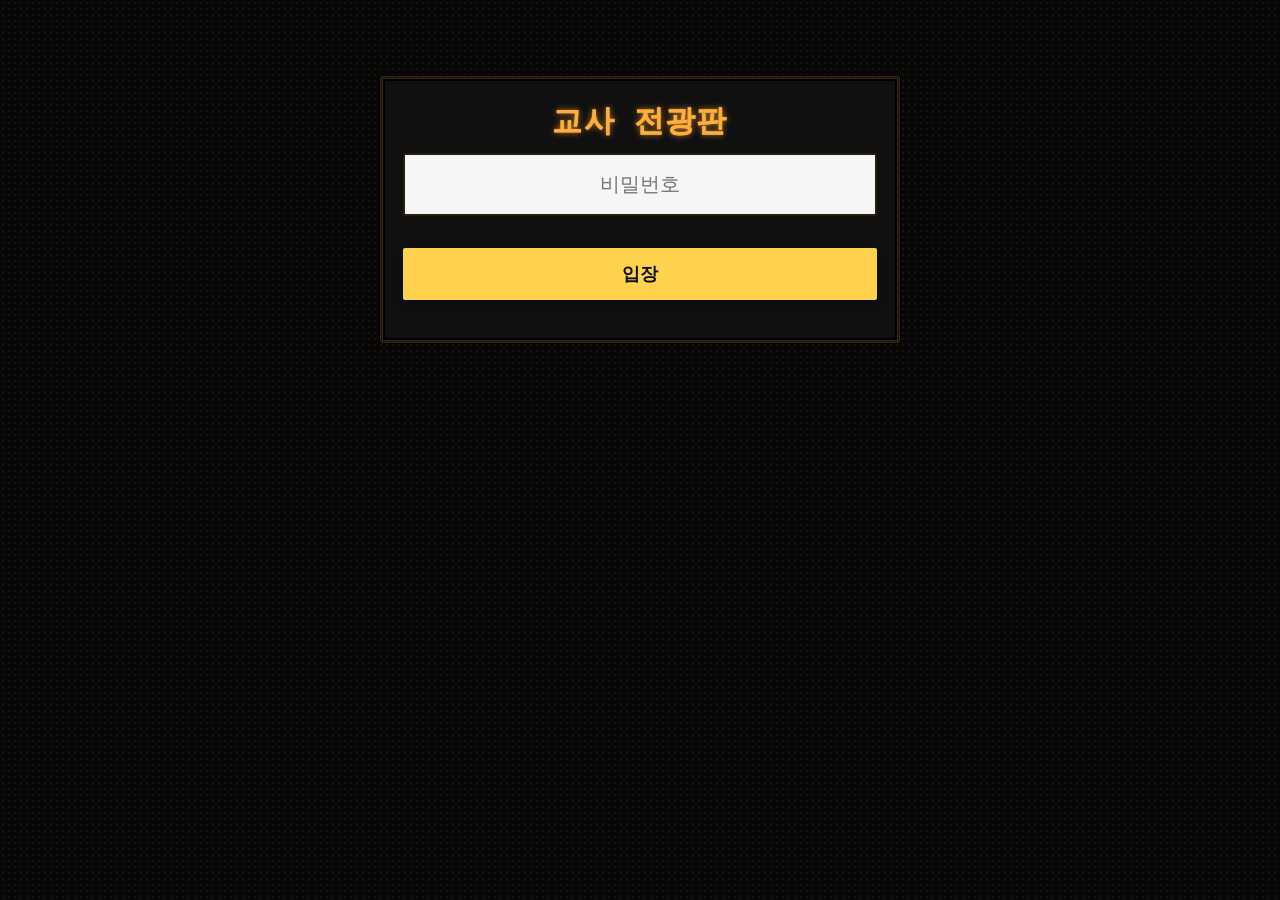
<file: teacher.html>
<!DOCTYPE html>
<html lang="ko">
<head>
<meta charset="utf-8">
<meta name="viewport" content="width=device-width,initial-scale=1">
<title>나의 팀 연대기 · 교사 전광판</title>
<link rel="stylesheet" href="style.css">
<style>
  body{font-size:20px}
  .wrap{max-width:1500px}
  .tabs{display:flex;gap:8px;flex-wrap:wrap;margin:10px 0}
  .tabs button{min-height:52px;padding:8px 18px;border-radius:4px;border:2px solid #ffae3a;background:transparent;color:#ffae3a;font-weight:800;font-family:var(--mono)}
  .tabs button.on{background:#ffae3a;color:#000}
  table{width:100%;border-collapse:collapse;font-size:20px}
  th,td{padding:10px 8px;border-bottom:1px solid #2b1d0b;text-align:left}
  th{color:#a6702a;font-weight:700;font-size:16px}
  td.n{font-family:var(--mono);font-weight:900}
  tr.top1 td{color:#ffd24d}
  .tbar{display:grid;grid-template-columns:180px 1fr 110px;gap:10px;align-items:center;margin:10px 0}
  .tbar .bar{height:34px;background:#1b1208;border-radius:3px;overflow:hidden}
  .tbar .bar i{display:block;height:100%}
  td .bar{display:inline-block;vertical-align:middle;width:120px;height:12px;background:#2a1d0b;border-radius:6px;overflow:hidden}td .bar i{display:block;height:100%;background:#ffae3a}
  .pill{display:inline-block;padding:4px 10px;border-radius:99px;background:#2a1d0b;margin:2px}
  .gallery{display:grid;grid-template-columns:repeat(auto-fill,minmax(330px,1fr));gap:14px}
  .gallery .label-preview{background:#fffdf6;color:#1a1a1a;border:none;border-left:8px solid var(--c);border-radius:6px}
  .gallery a{color:#1a1a1a}
  .hdr{display:flex;align-items:center;gap:16px;flex-wrap:wrap}
  select{width:auto;min-width:160px}
  @media print{body{background:#fff!important;color:#000}.noprint{display:none}}
</style>
</head>
<body class="era-0">
<main class="wrap" id="t"></main>
<script src="config.js"></script>
<script src="data/game-data.js"></script>
<script src="store.js"></script>
<script src="teacher.js"></script>
</body>
</html>
</file>
<file: style.css>
/* 「나의 팀 연대기」 — 시대별 화면: era-0 1980년대 LED 전광판 / era-1 1990~2000년대 TV 중계 / era-2 현대 KBO 중계 */
:root{
  --team:#C30452; --team2:#1a1a1a;
  --bg:#0b0b0b; --panel:#141414; --ink:#ffb347; --muted:#b9853a; --line:#3a2a12;
  --ok:#7CFC7C; --bad:#ff5a4f; --accent:#ffcf5a;
  --radius:4px; --font:"Pretendard Variable",Pretendard,"Apple SD Gothic Neo","Noto Sans KR","Malgun Gothic",system-ui,sans-serif;
  --mono:"D2Coding","Courier New",ui-monospace,monospace;
}
*{box-sizing:border-box}
html,body{margin:0;height:100%}
body{font-family:var(--font);background:var(--bg);color:var(--ink);font-size:18px;line-height:1.55;-webkit-tap-highlight-color:transparent;transition:background .6s,color .6s}
button{font:inherit;cursor:pointer;touch-action:manipulation}
a{color:inherit}
.wrap{max-width:860px;margin:0 auto;padding:16px 16px 96px}
.hidden{display:none!important}

/* ── era-0: 1980년대 주황 LED 전광판 ── */
body.era-0{--bg:#070707;--panel:#101010;--ink:#ffae3a;--muted:#a6702a;--line:#2b1d0b;--accent:#ffd24d;--radius:2px;
  background-image:radial-gradient(#1b1208 1px,transparent 1.2px);background-size:6px 6px}
body.era-0 .panel{border:3px double #3d2a10;box-shadow:inset 0 0 0 2px #000,0 0 0 1px #000}
body.era-0 .led,body.era-0 h1,body.era-0 h2,body.era-0 .score{font-family:var(--mono);text-shadow:0 0 6px rgba(255,160,40,.75),0 0 1px #ffcf8a;letter-spacing:.04em}
body.era-0 .opt{background:#0d0d0d;border:2px solid #3d2a10;color:var(--ink)}
body.era-0 .opt:hover{border-color:var(--ink)}

/* ── era-1: 1990~2000년대 TV 중계 그래픽 ── */
body.era-1{--bg:#0a1a3a;--panel:#10265a;--ink:#ffffff;--muted:#9fb6e6;--line:#28448a;--accent:#ffe14d;--radius:6px;
  background:linear-gradient(180deg,#0a1a3a 0%,#123070 100%) fixed}
body.era-1 .panel{background:linear-gradient(180deg,#183a86,#0f2560);border:2px solid #6f8fd6;box-shadow:0 3px 0 #061233, inset 0 1px 0 rgba(255,255,255,.35)}
body.era-1 h1,body.era-1 h2{font-weight:900;text-shadow:2px 2px 0 #061233;font-style:italic}
body.era-1 .opt{background:linear-gradient(180deg,#f7f7f7,#cfd6e6);color:#0a1a3a;border:2px solid #fff;font-weight:700;box-shadow:0 2px 0 #061233}
body.era-1 .opt:hover{background:linear-gradient(180deg,#fff9c9,#ffe14d)}

/* ── era-2: 현대 KBO 중계 ── */
body.era-2{--bg:#f3f4f7;--panel:#ffffff;--ink:#14161c;--muted:#5d6472;--line:#e3e6ec;--accent:var(--team);--radius:14px}
body.era-2 .panel{border:1px solid var(--line);box-shadow:0 6px 24px rgba(20,22,28,.07)}
body.era-2 .opt{background:#fff;border:1.5px solid var(--line);color:var(--ink)}
body.era-2 .opt:hover{border-color:var(--team)}
body.era-2 .topbar{background:#14161c;color:#fff;border-bottom:4px solid var(--team)}

/* 차분한 화면(5·18 관련 미션) */
body.calm{--bg:#1d1f22!important;--panel:#25282c!important;--ink:#e9e6df!important;--muted:#a5a19a!important;--accent:#e9e6df!important;background-image:none!important;background:#1d1f22!important}
body.calm .led,body.calm h1,body.calm h2{text-shadow:none!important;font-style:normal!important}
body.calm .opt{background:#2d3035!important;color:#e9e6df!important;border:1px solid #4a4e55!important;box-shadow:none!important}

/* 공통 컴포넌트 */
.panel{background:var(--panel);border-radius:var(--radius);padding:20px;margin:14px 0}
h1{font-size:30px;margin:6px 0 10px;line-height:1.25}
h2{font-size:22px;margin:4px 0 10px;line-height:1.3}
.muted{color:var(--muted)}
.small{font-size:14px}
.btn{display:inline-flex;align-items:center;justify-content:center;gap:8px;min-height:52px;padding:10px 22px;border-radius:var(--radius);border:2px solid var(--accent);background:var(--accent);color:#111;font-weight:800;font-size:18px}
.btn.ghost{background:transparent;color:var(--ink);border-color:var(--muted)}
.btn:disabled{opacity:.45;cursor:not-allowed}
.row{display:flex;gap:10px;flex-wrap:wrap;align-items:center}
.grow{flex:1}
input[type=text],input[type=tel],textarea,select{font:inherit;width:100%;padding:14px;border-radius:var(--radius);border:2px solid var(--line);background:rgba(255,255,255,.96);color:#111}
textarea{min-height:84px;resize:vertical}
label.field{display:block;margin:12px 0}
label.field span{display:block;font-size:15px;color:var(--muted);margin-bottom:4px}

.topbar{position:sticky;top:0;z-index:10;background:rgba(0,0,0,.85);color:#fff;backdrop-filter:blur(6px)}
.topbar .inner{max-width:860px;margin:0 auto;display:flex;align-items:center;gap:12px;padding:8px 16px}
.badge{width:40px;height:40px;border-radius:50%;background:var(--team);color:#fff;display:flex;align-items:center;justify-content:center;font-weight:900;font-size:13px;overflow:hidden;flex:none;border:2px solid rgba(255,255,255,.5)}
.badge img{width:100%;height:100%;object-fit:contain;background:#fff}
.prog{height:8px;background:rgba(255,255,255,.15);border-radius:8px;overflow:hidden}
.prog>i{display:block;height:100%;background:var(--accent);transition:width .5s}
.score{font-weight:900;font-size:20px;white-space:nowrap}
.icon-btn{background:none;border:0;color:inherit;font-size:22px;padding:6px}

.kicker{display:inline-block;font-size:14px;font-weight:800;padding:3px 10px;border-radius:99px;background:var(--accent);color:#111;margin-bottom:8px}
.kicker.fun{background:#ff4fa0;color:#fff}
.prompt{font-size:21px;font-weight:700;margin:4px 0 16px}
.opts{display:grid;gap:10px}
.opt{text-align:left;padding:16px 18px;border-radius:var(--radius);min-height:58px;font-size:18px;transition:transform .08s,opacity .3s}
.opt:active{transform:scale(.98)}
.opt.wrong{opacity:.35;text-decoration:line-through;pointer-events:none}
.opt.right{outline:4px solid var(--ok);outline-offset:-2px}
.opt.gone{display:none}
.notice{padding:12px 14px;border-radius:var(--radius);margin:12px 0;font-weight:700}
.notice.bad{background:rgba(255,90,79,.15);border:2px solid var(--bad)}
.notice.ok{background:rgba(124,252,124,.12);border:2px solid var(--ok)}
body.era-2 .notice.ok{background:#e8f8ea;border-color:#2b9a3e}
body.era-2 .notice.bad{background:#fdeceb}
.explain{margin-top:12px;font-size:16px}
.srcs{font-size:14px;margin-top:8px;color:var(--muted)}
.srcs a{color:inherit;text-decoration:underline}

/* 연대기 카드 */
.card{position:relative;width:170px;min-height:228px;border-radius:12px;padding:12px;background:linear-gradient(160deg,var(--team),var(--team2));color:#fff;box-shadow:0 8px 20px rgba(0,0,0,.35);border:3px solid #fff;flex:none}
.card .yr{font-family:var(--mono);font-size:28px;font-weight:900;line-height:1}
.card .tt{font-size:15px;font-weight:800;margin-top:8px}
.card .ty{position:absolute;bottom:10px;left:12px;right:12px;font-size:12px;opacity:.85;border-top:1px solid rgba(255,255,255,.4);padding-top:6px}
.cards{display:flex;gap:12px;overflow-x:auto;padding:8px 2px 14px}
.card.pop{animation:pop .7s cubic-bezier(.2,1.6,.4,1)}
@keyframes pop{0%{transform:scale(.2) rotate(-12deg);opacity:0}100%{transform:none;opacity:1}}

/* 카드 배치 */
.slots{display:grid;gap:8px;margin:10px 0}
.slot{display:flex;align-items:center;gap:10px;min-height:52px;border:2px dashed var(--muted);border-radius:var(--radius);padding:8px 12px}
.slot b{font-family:var(--mono);opacity:.7;width:28px}
.slot.filled{border-style:solid;border-color:var(--accent)}
.slot.right{border-color:var(--ok)}
.slot.wrongpos{border-color:var(--bad)}
.pool{display:flex;flex-wrap:wrap;gap:8px;margin:10px 0}
.chip{padding:12px 16px;border-radius:var(--radius);border:2px solid var(--accent);background:transparent;color:var(--ink);font-weight:700;min-height:48px}
.chip.used{opacity:.25;pointer-events:none}
.chip.on{background:var(--accent);color:#111}

/* 지도 */
.mapbox{position:relative;background:rgba(127,160,200,.12);border-radius:var(--radius);padding:6px}
.mapbox svg{width:100%;height:auto;max-height:62vh;display:block}
.mapbox{background:#cfe3f1;padding:0;overflow:hidden;border:2px solid rgba(255,255,255,.2)}
.mapbox svg{max-height:70vh}
.mapbox .sea{fill:#cfe3f1}
.mapbox .land{fill:#f4efe2;stroke:#9a8f78;stroke-width:1.4;stroke-linejoin:round;pointer-events:none}
.mapbox .land.north{fill:#e4e1d8;stroke:#b7b2a5}
.seoulmap .land{fill:#f4efe2;stroke:#9a8f78}
.mapbox .sealab{fill:#6d8fae;font-size:26px;font-weight:700;letter-spacing:.3em;pointer-events:none}
.mapbox .islab{fill:#5d6b78;font-size:15px;pointer-events:none}
.mapbox .city{cursor:pointer}
.mapbox .city circle{fill:#fff;stroke:#1b2a3a;stroke-width:3}
.mapbox .city circle.hit-area{fill:transparent;stroke:none}
.mapbox .city text{fill:#1b2a3a;font-size:21px;font-weight:800;paint-order:stroke;stroke:#f4efe2;stroke-width:5px;pointer-events:none}
.mapbox .city text.in{font-size:15px;stroke:none;fill:#1b2a3a}
.seoulmap .city circle{r:6}.seoulmap .city circle.hit-area{r:16}
.mapbox .city.hit circle:not(.hit-area){fill:#2b9a3e;stroke:#fff}
.mapbox .city.miss circle:not(.hit-area){fill:var(--bad)}
.mapbox .city.blink circle:not(.hit-area){animation:blink .6s infinite alternate}
@keyframes blink{to{fill:#ffcf5a}}
.mapbox .flag{pointer-events:none;animation:flagin .45s ease-out;transform-box:fill-box;transform-origin:center}
@keyframes flagin{from{opacity:0;transform:translateY(-8px)}}
.mapbox .flag line{stroke:#1b2a3a;stroke-width:2.5;stroke-dasharray:5 4}
.mapbox .flag rect{fill:var(--team);stroke:#fff;stroke-width:2.5;filter:drop-shadow(0 2px 3px rgba(0,0,0,.35))}
.mapbox .flag text{font-size:17px;font-weight:900;fill:#fff}
.river{fill:none;stroke:#7fb2dc;stroke-width:22;opacity:.8}

/* 구장 탐방 */
.stadium{position:relative;border-radius:var(--radius);overflow:hidden;background:#244}
.stadium img,.stadium svg{display:block;width:100%;height:auto;max-height:46vh;object-fit:cover}
.hotspots{display:flex;flex-wrap:wrap;gap:8px;margin:10px 0}
.credit{font-size:12px;opacity:.75;margin-top:4px}

/* 미니게임 */
.game{position:relative;height:300px;border-radius:var(--radius);overflow:hidden;background:linear-gradient(#0f3d1e,#1f6b35);border:3px solid #fff}
.game .plate{position:absolute;left:50%;bottom:26px;width:60px;height:22px;margin-left:-30px;background:#fff;clip-path:polygon(0 0,100% 0,100% 50%,50% 100%,0 50%)}
.game .zone{position:absolute;left:50%;bottom:44px;width:110px;height:62px;margin-left:-55px;border:3px dashed rgba(255,255,255,.7);border-radius:8px}
.game .ball{position:absolute;left:50%;top:20px;width:22px;height:22px;margin-left:-11px;border-radius:50%;background:#fff;box-shadow:0 0 0 2px #c33 inset}
.game .msg{position:absolute;inset:auto 0 auto 0;top:40%;text-align:center;font-size:40px;font-weight:900;color:#fff;text-shadow:0 3px 0 #000}
.swing{width:100%;min-height:76px;font-size:26px;margin-top:10px}

/* 팀 선택 */
.teams{display:grid;grid-template-columns:repeat(auto-fill,minmax(230px,1fr));gap:12px}
.team{position:relative;text-align:left;border-radius:14px;overflow:hidden;border:3px solid transparent;background:#fff;color:#111;padding:0}
.team .ph{height:150px;background:radial-gradient(circle at 50% 45%,rgba(255,255,255,.22),transparent 60%),linear-gradient(135deg,var(--c1),var(--c2));display:flex;align-items:center;justify-content:center;position:relative}
.team .logo-wrap{width:118px;height:118px;border-radius:50%;background:#fff;display:grid;place-items:center;box-shadow:0 6px 18px rgba(0,0,0,.35);overflow:hidden}
.team .lgbig{width:88%;height:88%;object-fit:contain}
.team .emb{font-size:30px;font-weight:900;color:var(--c1);letter-spacing:-.02em}
.team .tn{font-size:18px}
.team:hover .logo-wrap{transform:scale(1.05);transition:transform .15s}
.team .ph img.st{position:absolute;inset:0;width:100%;height:100%;object-fit:cover;opacity:.55}
.team .ph span{position:relative;text-shadow:0 2px 6px rgba(0,0,0,.6)}
.team .lg{position:absolute;top:8px;right:8px;width:44px;height:44px;border-radius:50%;background:#fff;object-fit:contain}
.team .bd{padding:10px 12px;font-size:14px}
.team.sel{border-color:#ffcf5a;transform:translateY(-2px)}

/* 전광판 머리 */
.board{display:grid;grid-template-columns:repeat(3,1fr);gap:6px;font-family:var(--mono);text-align:center}
.board div{background:#000;color:#ffae3a;padding:8px;border-radius:4px;text-shadow:0 0 6px rgba(255,160,40,.8)}
.board b{display:block;font-size:26px}

.label-preview{border:2px solid var(--ink);padding:18px;background:var(--panel)}
.label-preview .l{margin:6px 0}
.toast{position:fixed;left:50%;bottom:24px;transform:translateX(-50%);background:#111;color:#fff;padding:12px 20px;border-radius:99px;z-index:50;font-weight:700;box-shadow:0 6px 20px rgba(0,0,0,.4)}
.foot{position:fixed;left:0;right:0;bottom:0;background:var(--panel);border-top:1px solid var(--line);padding:10px 16px;z-index:9}
.foot .inner{max-width:860px;margin:0 auto;display:flex;gap:10px;justify-content:flex-end}
@media (max-width:600px){h1{font-size:25px}.prompt{font-size:19px}.card{width:150px}}

/* ── 시작 화면 ── */
body.intro{--bg:#060b1d;--panel:#ffffff;--ink:#f3f5fb;--muted:#9aa6c4;--accent:#ffcf5a;--radius:14px;
  background:radial-gradient(ellipse at 50% -10%,#203a80 0%,#0a1230 45%,#050816 100%) fixed}
.hero{position:relative;border-radius:22px;overflow:hidden;margin-top:6px;box-shadow:0 20px 50px rgba(0,0,0,.5)}
.hero-svg{display:block;width:100%;height:auto}
.hero .lamp{animation:lamp 2.4s ease-in-out infinite alternate}
@keyframes lamp{from{opacity:.75}to{opacity:1}}
.hero .flash{animation:flash 4s infinite}
@keyframes flash{0%,92%,100%{opacity:.4}95%{opacity:1;r:5}}
.hero-ball{filter:drop-shadow(0 0 6px #fff)}
.hero-txt{position:absolute;left:0;right:0;top:0;bottom:25%;background:radial-gradient(ellipse 65% 85% at 0 0,rgba(5,8,22,.92) 0%,rgba(5,8,22,.7) 55%,transparent 100%);padding:22px 26px;text-align:left;color:#fff;text-shadow:0 2px 12px rgba(0,0,0,.6)}
.hero-txt h1{font-size:46px;font-weight:900;margin:2px 0 6px;letter-spacing:-.02em}
.hero-txt p{margin:0;font-size:17px;opacity:.92}
.hero-k{display:inline-block;font-size:13px;font-weight:800;background:#ffcf5a;color:#111;padding:3px 10px;border-radius:99px}
.team-strip{display:flex;gap:6px;margin:14px 0 4px;flex-wrap:wrap;justify-content:center}
.team-strip span{color:#fff;font-weight:800;font-size:13px;padding:5px 10px;border-radius:99px;border:1.5px solid rgba(255,255,255,.4)}
.panel.login{color:#14161c;position:relative;padding-top:56px}
.panel.login label.field span{color:#5d6472}
.panel.login input{border-color:#dfe3ea;background:#f7f8fb}
.ticket{position:absolute;left:0;right:0;top:0;height:40px;display:flex;align-items:center;justify-content:space-between;padding:0 18px;
  background:repeating-linear-gradient(90deg,#14161c 0 14px,#1d2029 14px 28px);color:#ffcf5a;border-radius:14px 14px 0 0;font-family:var(--mono);font-size:14px}
.ticket b{letter-spacing:.2em}
.btn.play{width:100%;min-height:62px;font-size:22px;background:linear-gradient(180deg,#ffd76b,#ffb92e);border-color:#ffb92e;box-shadow:0 6px 0 #c98a12}
.btn.play:active{transform:translateY(3px);box-shadow:0 3px 0 #c98a12}
.howto{list-style:none;padding:0;margin:14px 0 0;display:grid;gap:4px;font-size:15px;color:#3a4150}
@media (max-width:600px){.hero-txt h1{font-size:32px}.hero-txt p{font-size:14px}.hero-txt{padding:14px 16px}}

/* ── 선택지 · 단서 · 힌트 ── */
.opt{display:flex;gap:12px;align-items:center}
.opt-n{flex:none;width:30px;height:30px;border-radius:50%;display:grid;place-items:center;font-weight:900;font-size:15px;background:rgba(127,127,127,.18)}
.opt.tried{opacity:.55;pointer-events:none;border-style:dashed!important}
.opt.tried .opt-n{background:var(--bad);color:#fff}
.opt.right .opt-n{background:#2b9a3e;color:#fff}
.clue{margin:0 0 14px;padding:12px 14px;border-left:5px solid var(--accent);background:rgba(255,207,90,.12);border-radius:6px;font-size:16px}
body.era-2 .clue{background:#fff8e6;border-color:#f0b429}
.clue-k{display:inline-block;font-weight:900;margin-right:8px}
.hintbox{margin:12px 0;padding:14px 16px;border-radius:12px;background:#fff7d6;color:#3d3000;border:2px solid #f0c040;font-size:16px;animation:fade .3s ease-out}
.hintbox b{display:block;margin-bottom:4px}
.hint2{margin-top:8px;font-weight:700;color:#8a5a00}
body.calm .hintbox{background:#33363b;color:#e9e6df;border-color:#6a6e75}

/* 사료 카드(신문 오려 붙이기) */
.clips{display:grid;grid-template-columns:repeat(auto-fit,minmax(min(100%,300px),1fr));gap:12px;margin:4px 0 16px}
.clip{display:block;text-decoration:none;color:#222;background:#f6f1e3;padding:14px 14px 12px;border-radius:2px;transform:rotate(var(--r));
  box-shadow:0 3px 10px rgba(0,0,0,.3);font-family:"Nanum Myeongjo","Batang",serif;position:relative;border-top:3px double #555}
.clip:hover{transform:rotate(0) scale(1.02)}
.clip-tag{position:absolute;top:-12px;right:10px;font-family:var(--font);font-weight:900;font-size:13px;color:#fff;padding:2px 8px;border-radius:4px}
.clip-tag.a{background:#c0392b}.clip-tag.b{background:#1f5fa8}
.clip-who{display:block;font-size:12px;color:#666;font-family:var(--font);border-bottom:1px solid #bbb;padding-bottom:4px;margin-bottom:6px}
.clip-txt{display:block;font-size:17px;font-weight:800;line-height:1.4}
.clip-src{display:block;margin-top:8px;font-size:11px;color:#777;font-family:var(--font)}

/* 문건(요지) */
.doc{background:#f3eee0;color:#1f1f1f;border:1px solid #b9ad8f;padding:20px 22px;margin:8px 0;position:relative;font-family:"Nanum Myeongjo","Batang",serif;box-shadow:0 4px 14px rgba(0,0,0,.35)}
.doc-hd{display:flex;justify-content:space-between;font-size:13px;color:#555;border-bottom:2px solid #333;padding-bottom:6px;font-family:var(--font)}
.doc-stamp{position:absolute;right:18px;top:40px;border:3px solid #b3261e;color:#b3261e;font-weight:900;padding:2px 10px;transform:rotate(8deg);opacity:.75;font-family:var(--font)}
.doc-tt{font-size:20px;font-weight:900;margin:14px 0 8px;padding-right:80px}
.doc ol{margin:0;padding-left:22px;font-size:16px}.doc li{margin:6px 0}
.doc-note{margin-top:12px;font-size:12.5px;color:#6b5a3a;font-family:var(--font)}

/* 카드 · 카드 읽기 창 */
.card{cursor:pointer;transition:transform .15s}
.card:hover{transform:translateY(-4px)}
.card .tap{float:right;opacity:.8}
.cm-wrap{position:fixed;inset:0;background:rgba(0,0,0,.6);z-index:60;display:flex;align-items:center;justify-content:center;padding:16px;animation:fade .2s}
@keyframes fade{from{opacity:0}}
.cm{background:#fff;color:#14161c;border-radius:18px;max-width:560px;width:100%;max-height:88vh;overflow:auto;box-shadow:0 20px 60px rgba(0,0,0,.5);animation:pop .4s cubic-bezier(.2,1.4,.4,1)}
.cm-top{color:#fff;padding:18px 20px;position:relative}
.cm-yr{font-family:var(--mono);font-size:40px;font-weight:900;line-height:1}
.cm-ty{opacity:.85;margin-top:4px;font-size:14px}
.cm-x{position:absolute;top:12px;right:12px;background:rgba(0,0,0,.3);border:0;color:#fff;width:40px;height:40px;border-radius:50%;font-size:18px}
.cm-bd{padding:18px 20px 22px;font-size:16px}
.cm-q{font-weight:700;margin-bottom:12px}
.cm-ans{background:#eef7f0;border:2px solid #2b9a3e;border-radius:10px;padding:10px 12px;margin:8px 0}
.cm-pairs{width:100%;border-collapse:collapse;margin:8px 0;font-size:15px}
.cm-pairs th,.cm-pairs td{border-bottom:1px solid #e3e6ec;padding:8px 6px;text-align:left;vertical-align:top}
.cm-pairs th{white-space:nowrap;color:#5d6472}
.cm-detail{margin:12px 0;padding:12px 14px;border-radius:10px;background:rgba(67,99,216,.1);border:1.5px solid #4363d8;font-size:15.5px}
.cm-detail ul{margin:6px 0 0;padding-left:20px}
.cm .srcs{color:#5d6472}

/* 짝 맞추기 */
.match{display:grid;grid-template-columns:1fr 1.35fr;gap:12px;margin:12px 0}
.mcol{display:grid;gap:10px;align-content:start}
.mcard{position:relative;text-align:left;padding:14px 14px 14px 16px;border-radius:12px;border:2px solid var(--line);background:var(--panel);color:var(--ink);font-weight:700;font-size:16px;min-height:62px;
  box-shadow:0 3px 0 rgba(0,0,0,.15);transition:transform .1s}
body.era-0 .mcard{background:#0d0d0d;border-color:#3d2a10}
body.era-1 .mcard{background:#f2f5fb;color:#0a1a3a;border-color:#fff}
.mcard.l{border-left:8px solid var(--team)}
.mcard.sel{outline:4px solid var(--accent);transform:translateY(-2px)}
.mcard[style*="--pc"]{border-color:var(--pc);background:color-mix(in srgb,var(--pc) 14%,var(--panel))}
body.era-1 .mcard[style*="--pc"]{background:color-mix(in srgb,var(--pc) 18%,#fff)}
.mcard.ok{border-color:#2b9a3e!important}
.mcard .pn{position:absolute;top:-10px;right:-8px;width:28px;height:28px;border-radius:50%;background:var(--pc);color:#fff;font-style:normal;font-weight:900;display:grid;place-items:center;font-size:14px;border:2px solid #fff}
@media (max-width:600px){.match{grid-template-columns:1fr 1.25fr;gap:8px}.mcard{font-size:14px;padding:10px}}

/* 미니게임 캔버스 */
.gamebox{border-radius:14px;overflow:hidden;border:3px solid #fff;box-shadow:0 8px 24px rgba(0,0,0,.4);background:#000}
.gamebox canvas{display:block;width:100%;height:auto;cursor:pointer;touch-action:manipulation}

/* 홈 · 챕터 선택 */
.nav-btn{display:flex;flex-direction:column;align-items:center;line-height:1;gap:2px;font-size:20px;padding:4px 6px;border-radius:10px}
.nav-btn small{font-size:11px;font-weight:700}
.nav-btn:hover{background:rgba(255,255,255,.12)}
.chlist{display:grid;gap:10px;margin-top:8px}
.chbtn{display:flex;align-items:center;gap:14px;text-align:left;width:100%;padding:14px 16px;border-radius:14px;border:2px solid #e3e6ec;background:#fff;color:#14161c}
.chbtn:hover{border-color:var(--team)}
.chbtn.here{border-color:var(--team);box-shadow:0 0 0 3px color-mix(in srgb,var(--team) 25%,transparent)}
.chbtn.clear .chn{background:#2b9a3e}
.chbtn.lock{opacity:.55;cursor:not-allowed}
.chn{flex:none;width:44px;height:44px;border-radius:12px;background:var(--team);color:#fff;font-weight:900;font-size:20px;display:grid;place-items:center}
.chb{flex:1;display:flex;flex-direction:column;gap:3px}
.chb small{color:#5d6472;font-size:13px}
.chbar{height:7px;border-radius:7px;background:#e9ecf2;overflow:hidden;margin-top:2px}
.chbar i{display:block;height:100%;background:var(--team)}
.chgo{flex:none;font-weight:800;color:var(--team);font-size:15px}
.home-hd{background:linear-gradient(135deg,var(--c1),var(--c2))!important;color:#fff;border:0!important}
.home-hd .small{opacity:.85}
.badge.big{width:68px;height:68px;font-size:18px}
.home-score{text-align:right}.home-score b{display:block;font-size:34px;font-family:var(--mono)}.home-score small{opacity:.85}

/* 구장 사진 활용 */
figure.stadium{margin:0}
figure.stadium figcaption{position:absolute;left:0;right:0;bottom:0;padding:24px 14px 10px;color:#fff;font-weight:800;text-align:left;background:linear-gradient(transparent,rgba(0,0,0,.7))}
.stadium.wide img,.stadium.wide svg{max-height:52vh}
.stadium.banner{margin:-4px 0 16px}.stadium.banner img,.stadium.banner svg{max-height:34vh}
.home-hd{position:relative;overflow:hidden}
.home-hd>*{position:relative}
.home-hd .home-bg{position:absolute;inset:0;width:100%;height:100%;object-fit:cover;opacity:.35}
.team{display:flex;flex-direction:column;justify-content:flex-start;align-items:stretch}
body.era-2 .btn:not(.ghost):not(.play),body.era-2 .kicker:not(.fun){color:#fff}
.badge img+span{display:none}

/* 명장면 재현 3D 중계 화면 */
.gamebox.g3d{position:relative;aspect-ratio:16/9;background:#050816}
.gamebox.g3d canvas{display:block;width:100%!important;height:100%!important}
.g3d-hud{position:absolute;inset:0;pointer-events:none;font-family:var(--font);color:#fff}
.g3d-sb{position:absolute;left:10px;top:10px;background:rgba(8,11,22,.9);backdrop-filter:blur(6px);border:1px solid rgba(255,255,255,.14);border-radius:10px;overflow:hidden;font-weight:800;font-size:13px;box-shadow:0 6px 18px rgba(0,0,0,.45);min-width:150px}
.g3d-teams{display:flex;align-items:center;gap:6px;padding:5px 8px;border-bottom:1px solid rgba(255,255,255,.1)}
.g3d-teams b{font-size:17px;font-variant-numeric:tabular-nums;min-width:14px;text-align:center}
.g3d-tm{color:#fff;padding:2px 7px;border-radius:5px;text-shadow:0 1px 2px rgba(0,0,0,.6)}
.g3d-tm.opp{background:#34405a}
.g3d-st{display:flex;align-items:center;gap:8px;padding:5px 8px}
.g3d-inn{color:#7cfcff;font-size:12px}
.g3d-dia{width:30px;height:23px}
.g3d-dia rect{fill:none;stroke:rgba(255,255,255,.55);stroke-width:1.5}
.g3d-dia rect.on{fill:#ffd24d;stroke:#ffd24d}
.g3d-cnt{display:grid;grid-template-columns:auto repeat(3,10px);gap:2px 3px;align-items:center;font-size:10.5px}
.g3d-cnt b{color:#9fb6e6;margin-right:2px;grid-column:1}
.g3d-cnt i{width:9px;height:9px;border-radius:50%;background:#3a4152;display:inline-block}
.g3d-cnt i.b.on{background:#4ade80;box-shadow:0 0 6px #4ade80}
.g3d-cnt i.s.on{background:#ffd24d;box-shadow:0 0 6px #ffd24d}
.g3d-cnt i.o.on{background:#ff5d5d;box-shadow:0 0 6px #ff5d5d}
.g3d-ticker{position:absolute;right:10px;top:10px;max-width:52%;display:flex;gap:6px;align-items:center;background:rgba(8,11,22,.82);border-left:3px solid #ffd24d;padding:6px 10px;border-radius:6px;font-size:12.5px;font-weight:700}
.g3d-ticker em{font-style:normal;animation:tk .35s ease}
@keyframes tk{from{opacity:0;transform:translateY(6px)}to{opacity:1;transform:none}}
.g3d-goal{display:inline-block;margin:8px 0 2px;padding:6px 12px;border-radius:999px;background:#111;border:1px solid #ffd24d;color:#ffd24d;font-weight:800;font-size:14px}
.g3d-p{color:#9fb6e6}
.g3d-card{position:absolute;bottom:56px;width:min(24%,150px);padding:8px 10px;border-radius:10px;background:linear-gradient(160deg,rgba(20,26,46,.92),rgba(8,10,20,.92));border:2px solid rgba(255,255,255,.25)}
.g3d-card.l{left:10px;border-color:var(--c)}
.g3d-card.r{right:10px}
.g3d-card small{display:block;font-size:11px;opacity:.75}
.g3d-card b{display:block;font-size:17px}
.g3d-card em{display:block;font-style:normal;font-size:11.5px;color:#ffd24d;margin-top:2px;line-height:1.3}
.g3d-msg{position:absolute;left:0;right:0;top:34%;text-align:center;font-size:clamp(26px,6vw,54px);font-weight:900;letter-spacing:-.02em;opacity:0;transform:scale(.7);transition:opacity .2s,transform .25s cubic-bezier(.2,1.6,.4,1);
  text-shadow:0 4px 0 rgba(0,0,0,.6),0 0 24px rgba(0,0,0,.6)}
.g3d-msg.show{opacity:1;transform:none}
.g3d-msg.good{color:#ffe14d}.g3d-msg.bad{color:#fff}
.g3d-meter{position:absolute;left:50%;bottom:12px;transform:translateX(-50%);width:min(52%,360px);text-align:center;font-size:12px;font-weight:700}
.g3d-meter .bar{position:relative;height:12px;border-radius:12px;background:rgba(0,0,0,.55);border:1.5px solid rgba(255,255,255,.5);margin-top:4px;overflow:hidden}
.g3d-meter .win{position:absolute;top:0;bottom:0;background:rgba(124,252,124,.45)}
.g3d-meter .win.p{background:#ffd24d}
.g3d-meter .cur{position:absolute;top:-2px;bottom:-2px;width:4px;margin-left:-2px;background:#fff;box-shadow:0 0 6px #fff;left:0}
.g3d-meter.pm .bar{display:none}
@media (max-width:600px){.g3d-card{display:none}.g3d-sb{font-size:12px;min-width:0}.g3d-ticker{top:auto;bottom:46px;left:10px;right:10px;max-width:none;font-size:11.5px}}
.g3d-meter.m-bar .win{display:none}
.g3d-meter.m-none .bar{display:none}
.lvpick{display:flex;gap:8px;flex-wrap:wrap;margin:8px 0 12px}
.lvpick button{flex:1;min-width:140px;text-align:left;padding:10px 12px;border-radius:12px;border:2px solid var(--line);background:var(--panel);color:var(--ink);font-weight:800}
.lvpick button small{display:block;font-weight:500;font-size:12.5px;opacity:.8;margin-top:2px}
.lvpick button.on{border-color:var(--accent);box-shadow:0 0 0 3px color-mix(in srgb,var(--accent) 30%,transparent)}
.hs-info{display:grid;gap:8px;margin:4px 0 12px}
.hs-card{padding:10px 12px;border-radius:10px;background:rgba(127,160,200,.12);border-left:5px solid var(--team);font-size:15.5px;animation:fade .3s}
.hs-card b{display:block;margin-bottom:2px}
body.era-2 .hs-card{background:#eef3fa}

/* 단장 시뮬레이션 */
.gm-entry{display:flex;align-items:center;gap:14px;width:100%;text-align:left;padding:16px 18px;margin:14px 0;border-radius:16px;border:0;color:#fff;
  background:linear-gradient(120deg,#1b1f2e,color-mix(in srgb,var(--c1) 70%,#1b1f2e));box-shadow:0 8px 22px rgba(0,0,0,.18)}
.gm-entry .gm-ic{font-size:34px}.gm-entry b{display:block;font-size:18px}.gm-entry small{opacity:.85}.gm-entry .chgo{color:#ffd24d;margin-left:auto}
.gm .gm-top{display:flex;align-items:center;justify-content:space-between}
.gm-yr{font-family:var(--mono);font-size:34px;font-weight:900;color:var(--team)}
.gauges{display:grid;gap:8px;margin:12px 0 16px;padding:12px 14px;border-radius:12px;background:#14161c;color:#fff}
.gg{display:grid;grid-template-columns:92px 1fr 34px 44px;align-items:center;gap:8px;font-size:14px}
.gg-b{height:12px;border-radius:12px;background:#2a2f3d;overflow:hidden}
.gg-b i{display:block;height:100%;background:linear-gradient(90deg,#3cb44b,#a6e36e);transition:width .8s cubic-bezier(.2,1.2,.4,1)}
.gg-b i.low{background:linear-gradient(90deg,#e6194b,#ff7a59)}
.gg b{text-align:right;font-family:var(--mono)}
.gg em{font-style:normal;font-weight:900;animation:pop .5s}.gg em.up{color:#7cfc7c}.gg em.dn{color:#ff7a7a}
.gm-sit{margin-top:8px}.gm-sit .clip-txt{font-size:17px;font-weight:700;line-height:1.6}
.opt.picked{outline:4px solid var(--team);outline-offset:-2px}
.gm-real{margin:12px 0;padding:14px 16px;border-radius:12px;background:#f3eee0;color:#1f1f1f;border:1px solid #b9ad8f}
.gm-real.same{background:#eaf7ec;border-color:#2b9a3e}
.gm-real p{margin:8px 0 0}
.gm-badge{display:inline-block;margin-left:8px;padding:2px 10px;border-radius:99px;background:#2b9a3e;color:#fff;font-size:13px;font-weight:800}
.gm-badge.other{background:#6b5a3a}
.gm-end{font-size:64px;line-height:1}
.gm-same{font-size:18px}.gm-same b{font-size:24px;color:var(--team)}
.gm-tbl td{font-size:15px}
.gm-debate{margin:12px 0;padding:14px 16px;border-radius:12px;background:#eef1ff;border:2px solid #4363d8;color:#14161c;font-size:16px}
.gm-debate b{display:block;margin-bottom:4px}.gm-debate ul{margin:6px 0 0;padding-left:20px}.gm-debate li{margin:6px 0}.gm-debate li small{color:#4363d8;font-weight:800;margin-right:4px}
.gm-note{color:#7a6a3a;background:#fff8e6;border-radius:8px;padding:6px 10px}

/* 문항 시각 자료 */
.vis{margin:4px 0 16px;padding:12px 14px;border-radius:14px;background:rgba(127,140,170,.1);border:1px solid rgba(127,140,170,.25)}
.vis figcaption{font-weight:800;font-size:14px;margin-bottom:6px}
.vis-svg{width:100%;height:auto;display:block}
.vis-svg .vl,.vis-svg .vv,.vis-svg .vm,.vis-svg .ty,.vis-svg .vc{fill:currentColor;font-size:15px;font-weight:700}
.vis-svg .vm{font-size:14px}.vis-svg .ty{font-size:12px;opacity:.7}.vis-svg .vc{font-size:26px;paint-order:stroke;stroke:#f4efe2;stroke-width:6px;fill:#1b2a3a}
.vis-svg .tl{stroke:currentColor;stroke-width:3;opacity:.6}.vis-svg .tk{stroke:currentColor;stroke-width:1.5;opacity:.4}
.vis-map{max-height:300px}
.vis-map .sea{fill:#cfe3f1}.vis-map .land{fill:#f4efe2;stroke:#9a8f78;stroke-width:1.4}.vis-map .land.north{fill:#e4e1d8}
.votes{display:flex;gap:6px;flex-wrap:wrap}.vote{padding:8px 10px;border-radius:8px;font-weight:800;font-size:13px}.vote.y{background:#2b9a3e;color:#fff}.vote.n{background:#c0392b;color:#fff}
.vis-tbl{width:100%;border-collapse:collapse}.vis-tbl th,.vis-tbl td{padding:8px;border-bottom:1px solid rgba(127,140,170,.3);text-align:left}
.mimg{margin:4px 0 14px;border-radius:14px;overflow:hidden}.mimg img{display:block;width:100%;max-height:300px;object-fit:cover}.mimg figcaption{font-size:12px;opacity:.75;padding:4px 2px}
q.qt{quotes:"“" "”";background:rgba(255,207,90,.22);border-radius:4px;padding:0 3px;font-style:normal}

/* ───────── 챕터 오프닝(1·2·3챕터가 서로 달라요) ───────── */
.chintro{overflow:hidden}
.op{position:relative;margin:-20px -20px 16px;overflow:hidden}
/* 1챕터: LED 도트 전광판 */
.op-led{background:#050505;padding:18px 14px 20px;border-bottom:3px double #3d2a10;font-family:var(--mono);color:#ffae3a;text-align:center;
  background-image:radial-gradient(#1f1408 1.2px,transparent 1.5px);background-size:5px 5px}
.led-marq{overflow:hidden;white-space:nowrap;border:1px solid #3d2a10;padding:4px 0;color:#ff5a3a;text-shadow:0 0 6px #ff5a3a;font-size:14px}
.led-marq span{display:inline-block;padding-left:100%;animation:marq 14s linear infinite}
@keyframes marq{to{transform:translateX(-100%)}}
.led-title{font-size:clamp(26px,6vw,44px);font-weight:900;margin:16px 0 10px;letter-spacing:.06em}
.led-title i{font-style:normal;opacity:.08;animation:ledon .1s steps(1) forwards;animation-delay:var(--d);text-shadow:0 0 8px rgba(255,160,40,.9),0 0 2px #ffd59a}
@keyframes ledon{to{opacity:1}}
.led-inn{margin:0 auto;border-collapse:collapse;font-size:13px}
.led-inn th,.led-inn td{border:1px solid #2b1d0b;width:26px;height:24px;padding:0;color:#ffd24d}
.led-inn th{color:#a6702a;font-weight:400}
.led-inn tr:last-child th{width:auto;padding:0 6px;color:#ffae3a}
.led-inn td{opacity:0;animation:ledon .1s steps(1) forwards;animation-delay:var(--d);text-shadow:0 0 6px #ffd24d}
.led-yr{margin-top:10px;font-size:20px;letter-spacing:.2em;text-shadow:0 0 6px rgba(255,160,40,.75);animation:blink 1.2s steps(2) 3}
@keyframes blink{50%{opacity:.2}}
/* 2챕터: 브라운관 TV */
.op-crt{background:linear-gradient(180deg,#3a2d22,#241a12);padding:18px 18px 12px;display:flex;flex-direction:column;align-items:center}
.crt{position:relative;width:min(100%,560px);aspect-ratio:4/3;border-radius:28px/22px;overflow:hidden;background:#0a1a3a;box-shadow:inset 0 0 60px rgba(0,0,0,.9),0 0 0 10px #15100b,0 0 0 12px #4b3a2b}
.crt::after{content:"";position:absolute;inset:0;background:repeating-linear-gradient(0deg,rgba(0,0,0,.28) 0 2px,transparent 2px 4px);pointer-events:none;mix-blend-mode:multiply}
.crt-static{position:absolute;inset:-50%;background:repeating-radial-gradient(circle at 30% 40%,#fff 0 1px,#000 1px 3px);opacity:.9;animation:static .12s steps(3) 6,fadeout .1s .72s forwards}
@keyframes static{to{transform:translate(4%,-3%)}}
@keyframes fadeout{to{opacity:0}}
.crt-in{position:absolute;inset:0;background:linear-gradient(180deg,#123070,#0a1a3a);color:#fff;animation:crton .5s .7s both}
@keyframes crton{from{transform:scaleY(.02);filter:brightness(3)}to{transform:none;filter:none}}
.crt-live{position:absolute;left:6%;top:7%;background:#e11d2e;padding:2px 8px;font-weight:800;font-size:13px;border-radius:3px}
.crt-rec{position:absolute;right:6%;top:7%;font-family:var(--mono);font-size:14px;color:#f2f2f2;text-shadow:1px 1px 0 #000}
.crt-logo{position:absolute;left:0;right:0;top:30%;text-align:center;font-weight:900;font-style:italic;letter-spacing:.2em;color:#ffe14d;font-size:clamp(14px,3vw,20px);text-shadow:2px 2px 0 #061233}
.crt-title{position:absolute;left:0;right:0;top:42%;text-align:center;font-weight:900;font-style:italic;font-size:clamp(22px,5vw,38px);text-shadow:3px 3px 0 #061233}
.crt-lower{position:absolute;left:6%;right:6%;bottom:9%;display:flex;align-items:stretch;font-size:14px;animation:slidein .5s 1.4s both}
.crt-lower b{background:var(--team);padding:6px 12px;font-style:italic}
.crt-lower span{flex:1;background:linear-gradient(180deg,#f7f7f7,#cfd6e6);color:#0a1a3a;padding:6px 12px;font-weight:700}
@keyframes slidein{from{transform:translateX(-110%)}to{transform:none}}
.crt-knobs{display:flex;gap:12px;align-items:center;margin-top:10px;color:#c8b49a;font-family:var(--mono);font-size:12px}
.crt-knobs i{width:18px;height:18px;border-radius:50%;background:radial-gradient(circle at 35% 35%,#8a7560,#2a2018)}
/* 3챕터: 지금의 구장 · 드론 중계 */
.op-now{background:#000}
.op-now .stadium{margin:0}
.op-now .stadium img,.op-now .stadium svg{animation:drone 9s ease-out both;transform-origin:50% 60%}
@keyframes drone{from{transform:scale(1.35) translateY(4%);filter:brightness(.6)}to{transform:none;filter:none}}
.now-over{position:absolute;left:0;right:0;bottom:0;padding:40px 18px 16px;background:linear-gradient(transparent,rgba(0,0,0,.85));color:#fff}
.now-live{display:inline-block;background:#e11d2e;font-weight:900;font-size:12px;letter-spacing:.15em;padding:2px 8px;border-radius:4px;animation:blink 1.4s infinite}
.now-title{font-size:clamp(24px,5vw,40px);font-weight:900;letter-spacing:-.03em;margin-top:4px}
.now-yr{font-variant-numeric:tabular-nums;opacity:.8;font-weight:700}
.op-now figcaption{display:none}
/* 그 시절 한국은 */
.eraboard{margin:16px 0 4px;border-radius:var(--radius);border:1px solid var(--line);padding:12px 14px;background:rgba(127,127,127,.06)}
.eb-h{font-weight:900;font-size:15px;margin-bottom:6px;letter-spacing:-.01em}
.eb-row{display:grid;grid-template-columns:72px 1fr;gap:2px 10px;padding:7px 0;border-top:1px dashed var(--line);font-size:15px}
.eb-row b{grid-row:span 2;font-family:var(--mono)}
.eb-row em{font-style:normal;color:var(--muted);font-size:13.5px}

/* ───────── 전체 다듬기(세련된 중계 그래픽 톤) ───────── */
body{-webkit-font-smoothing:antialiased;letter-spacing:-.01em}
h1,h2,.prompt{letter-spacing:-.025em}
.panel{animation:panelin .35s cubic-bezier(.2,.8,.2,1)}
@keyframes panelin{from{opacity:0;transform:translateY(8px)}to{opacity:1;transform:none}}
.btn{transition:transform .12s,box-shadow .2s,filter .2s;box-shadow:0 4px 14px rgba(0,0,0,.18)}
.btn:not(:disabled):hover{transform:translateY(-1px);filter:brightness(1.06);box-shadow:0 8px 22px rgba(0,0,0,.25)}
.btn:not(:disabled):active{transform:translateY(1px)}
.opt{transition:transform .12s,border-color .15s,box-shadow .15s,opacity .3s}
.opt:hover{transform:translateX(3px)}
:focus-visible{outline:3px solid var(--accent);outline-offset:2px}
body.era-2{--bg:#eef0f4;--radius:16px;background:radial-gradient(1200px 500px at 50% -200px,color-mix(in srgb,var(--team) 16%,transparent),transparent) ,#eef0f4}
body.era-2 .panel{border:1px solid rgba(20,22,28,.06);box-shadow:0 1px 0 rgba(255,255,255,.8) inset,0 12px 32px rgba(20,22,28,.08)}
body.era-2 .topbar{background:rgba(14,16,22,.92);backdrop-filter:blur(10px);border-bottom:3px solid var(--team)}
body.era-2 h1{font-weight:900}
body.era-2 .kicker:not(.fun){background:#14161c;color:#fff!important;letter-spacing:.04em}
body.era-2 .opt{border-radius:12px;box-shadow:0 1px 2px rgba(20,22,28,.05)}
body.era-2 .opt:hover{box-shadow:0 6px 16px rgba(20,22,28,.1)}
body.era-2 .btn:not(.ghost){background:linear-gradient(135deg,var(--team),color-mix(in srgb,var(--team) 70%,#000));border-color:transparent}
@media (prefers-reduced-motion:reduce){*{animation:none!important;transition:none!important}.led-title i,.led-inn td{opacity:1}.crt-static{display:none}}
/* 서울 지도(통계청 2013 행정구역 경계) */
.seoulmap .land.gu{fill:#f4efe2;stroke:#c9bfa8;stroke-width:1}
.seoulmap .river{stroke:#7fb2dc;stroke-width:13;stroke-linecap:round;opacity:1}
.seoulmap .gulab{font-size:8.5px;fill:#a79c86;pointer-events:none}
.seoulmap .riverlab{font-size:13px;fill:#3e78a8;font-weight:700;letter-spacing:.3em;pointer-events:none}
.seoulmap .sealab.small{font-size:11px;letter-spacing:.05em}
.seoulmap .city text{font-size:13px;font-weight:800}
.seoulmap .flag.sm text{font-size:12px}
.hs-photo{position:relative}
.hs-pin{position:absolute;transform:translate(-50%,-50%);width:34px;height:34px;border-radius:50%;border:3px solid #fff;background:var(--team,#c30452);color:#fff;font-weight:900;font-size:15px;box-shadow:0 0 0 0 rgba(255,255,255,.7),0 3px 8px rgba(0,0,0,.4);animation:pinpulse 1.6s infinite;z-index:2}
.hs-pin.on{background:#2b9a3e;animation:none}
@keyframes pinpulse{70%{box-shadow:0 0 0 12px rgba(255,255,255,0),0 3px 8px rgba(0,0,0,.4)}}
.hs-card{animation:panelin .3s ease}
body.era-2 .chip.on{color:#fff;border-color:transparent}

/* ───────── 시작 화면 2.0: 나이트 게임 포스터 + 입장권 ───────── */
body.intro{background:#05070f}
body.intro .wrap{max-width:980px}
.lp{position:relative;overflow:hidden;border-radius:26px;margin-top:8px;padding:28px 30px 22px;min-height:440px;color:#fff;isolation:isolate;
  background:radial-gradient(120% 90% at 50% 120%,#0f5a2e 0%,#0a2a1c 28%,transparent 55%),linear-gradient(180deg,#070b1c 0%,#0c1638 60%,#0a1a2a 100%);
  box-shadow:0 30px 80px rgba(0,0,0,.6),inset 0 0 0 1px rgba(255,255,255,.08)}
.lp-bg{position:absolute;inset:0;z-index:-1;overflow:hidden}
.lp-bg img{position:absolute;inset:0;width:100%;height:100%;object-fit:cover;animation:kb 24s ease-in-out infinite alternate}
.lp-bg:has(img)::after{content:"";position:absolute;inset:0;background:linear-gradient(90deg,rgba(5,7,15,.92) 0%,rgba(5,7,15,.6) 50%,rgba(5,7,15,.25) 100%),linear-gradient(0deg,rgba(5,7,15,.9),transparent 45%)}
@keyframes kb{from{transform:scale(1.04)}to{transform:scale(1.14) translate(-2%,1%)}}
.lp-flare{position:absolute;top:-60px;width:340px;height:340px;border-radius:50%;background:radial-gradient(circle,rgba(255,250,225,.55) 0%,rgba(255,240,200,.15) 30%,transparent 65%);filter:blur(2px);animation:flick 3.2s ease-in-out infinite alternate}
.lp-flare.l{left:-90px}.lp-flare.r{right:-90px;animation-delay:1.1s}
@keyframes flick{to{opacity:.75}}
.lp-beam{position:absolute;right:8%;top:0;width:60%;height:120%;background:linear-gradient(200deg,rgba(255,250,225,.12),transparent 55%);transform:skewX(-18deg);transform-origin:top}
.lp-num{position:absolute;right:-12px;bottom:-40px;font-size:min(30vw,260px);font-weight:900;letter-spacing:-.06em;line-height:1;color:transparent;-webkit-text-stroke:1.5px rgba(255,255,255,.09);font-variant-numeric:tabular-nums}
.lp-top{display:flex;justify-content:space-between;align-items:center;gap:10px}
.lp-k{font-size:12.5px;font-weight:800;letter-spacing:.02em;padding:5px 11px;border-radius:99px;background:rgba(255,255,255,.1);border:1px solid rgba(255,255,255,.22);backdrop-filter:blur(6px)}
.lp-live{display:flex;align-items:center;gap:6px;font-size:11px;font-weight:900;letter-spacing:.2em;color:#ff5d6c}
.lp-live i{width:8px;height:8px;border-radius:50%;background:#ff3b4e;box-shadow:0 0 10px #ff3b4e;animation:blink 1.2s infinite}
.lp-title{margin:34px 0 10px;line-height:.92;font-weight:900;letter-spacing:-.055em;font-size:clamp(52px,11vw,112px);text-shadow:none}
.lp-title span{display:block}
.lp-title .a{color:#fff}
.lp-title .b{color:transparent;-webkit-text-stroke:2px #ffd24d;background:linear-gradient(90deg,#ffd24d,#ff6b8a 50%,#7ab8ff);-webkit-background-clip:text;background-clip:text;-webkit-text-fill-color:transparent;-webkit-text-stroke:0;filter:drop-shadow(0 6px 24px rgba(255,120,120,.25))}
.lp-sub{margin:0 0 22px;font-size:17px;line-height:1.55;color:rgba(255,255,255,.82);max-width:30em}
.lp-eras{display:grid;grid-template-columns:repeat(3,minmax(0,150px));gap:8px;margin-bottom:22px}
.lp-eras div{padding:9px 12px;border-radius:10px;border:1px solid rgba(255,255,255,.14);backdrop-filter:blur(6px)}
.lp-eras b{display:block;font-size:20px;line-height:1.1}
.lp-eras small{font-size:11.5px;opacity:.75}
.lp-eras .e0{background:rgba(20,12,4,.7);color:#ffae3a;font-family:var(--mono);text-shadow:0 0 8px rgba(255,160,40,.7);background-image:radial-gradient(rgba(255,174,58,.12) 1px,transparent 1.3px);background-size:4px 4px}
.lp-eras .e1{background:linear-gradient(180deg,rgba(24,58,134,.8),rgba(15,37,96,.8));font-style:italic}
.lp-eras .e1 b{color:#ffe14d;text-shadow:2px 2px 0 #061233}
.lp-eras .e2{background:rgba(255,255,255,.92);color:#14161c}
.lp-band{display:flex;height:30px;border-radius:8px;overflow:hidden;box-shadow:0 4px 18px rgba(0,0,0,.35)}
.lp-band span{flex:1;background:var(--c);display:flex;align-items:center;justify-content:center;font-size:11.5px;font-weight:800;color:#fff;text-shadow:0 1px 2px rgba(0,0,0,.4);transition:flex .25s}
.lp-band span:hover{flex:1.8}
.lp-credit{position:absolute;right:14px;bottom:6px;font-size:10.5px;opacity:.6}

/* 입장권 */
.tk{display:grid;grid-template-columns:1fr 210px;margin:22px 0 0;filter:drop-shadow(0 18px 40px rgba(0,0,0,.45))}
.tk-main,.tk-stub{background:#fbf8f1;color:#14161c;position:relative}
.tk-main{padding:22px 26px 18px;border-radius:18px 0 0 18px;
  -webkit-mask:radial-gradient(circle 13px at 100% 0,#0000 98%,#000) top right/100% 51% no-repeat,radial-gradient(circle 13px at 100% 100%,#0000 98%,#000) bottom right/100% 51% no-repeat;
  mask:radial-gradient(circle 13px at 100% 0,#0000 98%,#000) top right/100% 51% no-repeat,radial-gradient(circle 13px at 100% 100%,#0000 98%,#000) bottom right/100% 51% no-repeat}
.tk-stub{border-radius:0 18px 18px 0;border-left:2px dashed #cfc6b2;padding:22px 18px;display:flex;flex-direction:column;gap:12px;background:linear-gradient(180deg,#fbf8f1,#f1ead9);
  -webkit-mask:radial-gradient(circle 13px at 0 0,#0000 98%,#000) top left/100% 51% no-repeat,radial-gradient(circle 13px at 0 100%,#0000 98%,#000) bottom left/100% 51% no-repeat;
  mask:radial-gradient(circle 13px at 0 0,#0000 98%,#000) top left/100% 51% no-repeat,radial-gradient(circle 13px at 0 100%,#0000 98%,#000) bottom left/100% 51% no-repeat}
.tk-h{display:flex;justify-content:space-between;align-items:baseline;border-bottom:2px solid #14161c;padding-bottom:8px;margin-bottom:6px}
.tk-h b{font-size:22px;font-weight:900;letter-spacing:-.02em}
.tk-h span{font-family:var(--mono);font-size:12px;color:#7a6f58}
.tk label.field span{color:#4b4f5c;font-size:14px;font-weight:700}
.tk label.field em{font-style:normal;font-weight:400;color:#968c76;margin-left:6px;font-size:12.5px}
.tk input{background:#fff!important;border:1.5px solid #e2dbc9!important;border-radius:12px;font-size:19px;font-weight:700;letter-spacing:.02em;transition:border-color .15s,box-shadow .15s}
.tk input:focus{outline:none;border-color:#14161c!important;box-shadow:0 0 0 4px rgba(20,22,28,.08)}
.tk input::placeholder{color:#cfc8b8;font-weight:500}
.tk .btn.play{width:100%;min-height:60px;margin-top:6px;border-radius:14px;border:0;background:#14161c;color:#ffd24d;font-size:21px;letter-spacing:-.01em;box-shadow:0 8px 20px rgba(20,22,28,.25);justify-content:space-between;padding:0 24px}
.tk .btn.play span{font-size:24px;transition:transform .2s}
.tk .btn.play:hover span{transform:translateX(5px)}
.tk .btn.play:active{transform:translateY(1px);box-shadow:0 4px 10px rgba(20,22,28,.25)}
.tk .howto{list-style:none;padding:0;margin:16px 0 0;display:grid;grid-template-columns:repeat(3,1fr);gap:8px;font-size:13px;color:#4b4f5c}
.tk .howto li{border-top:1.5px solid #14161c;padding-top:6px;line-height:1.35}
.tk .howto b{display:block;font-family:var(--mono);font-size:11px;color:#a39773}
.tk-mode{margin:12px 0 0;font-size:12px;color:#968c76}
.tk-seat{display:grid;grid-template-columns:repeat(3,1fr);gap:4px;text-align:center}
.tk-seat div{background:#14161c;color:#ffd24d;border-radius:8px;padding:6px 0}
.tk-seat small{display:block;font-size:10px;color:#9aa0ad;letter-spacing:.1em}
.tk-seat b{font-size:24px;font-variant-numeric:tabular-nums;font-family:var(--mono)}
.tk-name{font-size:20px;font-weight:900;text-align:center;letter-spacing:-.02em;min-height:30px}
.tk-bar{display:flex;align-items:stretch;justify-content:center;height:54px;margin-top:auto}
.tk-bar i{background:#14161c;display:block}
.tk-no{text-align:center;font-family:var(--mono);font-size:12px;color:#7a6f58;letter-spacing:.2em}
@media (max-width:700px){
  .lp{padding:20px 18px 18px;min-height:0}.lp-title{margin-top:24px}.lp-sub{font-size:15px}
  .lp-eras{grid-template-columns:repeat(3,1fr)}.lp-eras b{font-size:16px}
  .lp-band span{font-size:10px}
  .tk{grid-template-columns:1fr}.tk-main{border-radius:18px 18px 0 0;-webkit-mask:none;mask:none}
  .tk-stub{border-radius:0 0 18px 18px;border-left:0;border-top:2px dashed #cfc6b2;-webkit-mask:none;mask:none;flex-direction:row;flex-wrap:wrap;align-items:center}
  .tk-seat{flex:1 1 100%}.tk-name{flex:1}.tk-bar{height:40px;margin:0}.tk-no{flex:1 1 100%}
  .tk .howto{grid-template-columns:1fr}
}
.lp-field{position:absolute;right:-20px;bottom:30px;width:min(60%,560px);opacity:.55}
.lp-bg:has(img) .lp-field{display:none}
.lp-ball{filter:drop-shadow(0 0 6px #fff)}
.tk-info{display:grid;gap:8px;border-top:1px dashed #cfc6b2;padding-top:10px}
.tk-info small{display:block;font-size:10px;letter-spacing:.12em;color:#968c76}
.tk-info b{font-size:13.5px;font-family:var(--mono)}
@media (max-width:700px){.lp-field{width:90%;opacity:.25;bottom:60px}.tk-info{flex:1 1 100%;grid-template-columns:1fr 1fr}}
/* 시작 화면 단순화(사진 표지) */
.lp{min-height:min(62vh,520px);display:flex;flex-direction:column;justify-content:flex-end;padding:34px 34px 30px;background:#05070f}
.lp-bg img{object-position:50% 55%;animation:kb 30s ease-in-out infinite alternate}
.lp-bg:has(img)::after{background:linear-gradient(0deg,rgba(5,7,15,.9) 0%,rgba(5,7,15,.35) 45%,rgba(5,7,15,.05) 70%),linear-gradient(90deg,rgba(5,7,15,.55),transparent 60%)}
.lp-title{margin:0 0 10px;text-shadow:0 4px 30px rgba(0,0,0,.5)}
.lp-sub{margin:0;font-size:18px;font-weight:600;color:rgba(255,255,255,.9);text-shadow:0 2px 12px rgba(0,0,0,.6)}
.lp-credit{right:16px;bottom:10px}
@media (max-width:700px){.lp{min-height:420px;padding:22px 20px}.lp-sub{font-size:15px}}
.g2d-tk{margin:8px 0 0;padding:7px 12px;border-left:3px solid #ffd24d;background:rgba(8,11,22,.85);color:#fff;font-size:14px;font-weight:700;border-radius:6px}
/* 휴대폰에서 미니게임: 화면 가득, 누르기 쉬운 큰 버튼, 확대·스크롤 방지 */
.gamebox,.gamebox canvas,.btn.swing{touch-action:manipulation;-webkit-user-select:none;user-select:none;-webkit-touch-callout:none}
@media (max-width:760px){
  .gamebox{margin:0 -20px;border-radius:0;border-left:0;border-right:0}
  .btn.swing{position:sticky;bottom:10px;z-index:5;width:100%;min-height:72px;font-size:24px;border-radius:18px;margin-top:10px;box-shadow:0 10px 24px rgba(0,0,0,.35)}
  .lvpick button{min-width:0;padding:8px 10px}
  .lvpick button small{font-size:11px}
  .g3d-sb{transform:scale(.88);transform-origin:top left}
  .g3d-msg{font-size:34px}
  .g3d-meter{width:70%}
}
@media (max-width:600px){
  .gamebox.g3d{aspect-ratio:4/3}
  .g3d-meter span{font-size:10.5px;text-shadow:0 1px 3px #000}
  .g3d-ticker{font-size:11px;padding:4px 8px}
  #tb-title{white-space:nowrap;overflow:hidden;text-overflow:ellipsis}
  .topbar .grow{min-width:0}
}

/* ───────── 시즌 모드 ───────── */
.tb-rec{display:block;font-size:10.5px;font-weight:700;opacity:.8;letter-spacing:0;line-height:1.1;text-align:right}
.season{margin:14px 0;border-radius:var(--radius);overflow:hidden;background:#0d1120;color:#fff;box-shadow:0 8px 24px rgba(0,0,0,.25)}
.se-h{display:flex;justify-content:space-between;gap:8px;flex-wrap:wrap;padding:10px 14px;background:var(--team);font-weight:800}
.se-h small{font-weight:500;opacity:.85}
.se-big{display:flex;align-items:baseline;gap:6px;padding:14px 16px 4px;font-variant-numeric:tabular-nums}
.se-big b{font-size:52px;line-height:1;font-weight:900;color:#ffd24d}
.se-big i{font-style:normal;font-size:20px;margin-right:10px;opacity:.8}
.se-pct{margin-left:auto;font-family:var(--mono);font-size:20px;color:#7cfcff}
.se-dots{display:flex;flex-wrap:wrap;gap:4px;padding:8px 16px}
.se-dots i{font-style:normal;width:26px;height:26px;border-radius:6px;display:grid;place-items:center;font-size:11.5px;font-weight:800}
.se-dots i.w{background:#2b9a3e}.se-dots i.l{background:#4a5163;color:#c5cad6}
.se-v{margin:4px 16px 4px;font-weight:700}
.season .small{padding:0 16px 12px;color:#aab2c5!important}

/* ───────── 응원석 반응 ───────── */
.cheer-ov{position:fixed;inset:auto 0 18%;z-index:90;display:flex;justify-content:center;align-items:center;gap:18px;pointer-events:none;animation:chin .25s ease-out,chout .4s 2.2s forwards}
@keyframes chin{from{opacity:0;transform:scale(.7)}to{opacity:1;transform:none}}
@keyframes chout{to{opacity:0;transform:translateY(-20px)}}
.cheer-t{background:rgba(10,12,20,.88);color:#fff;border:3px solid var(--c);border-radius:18px;padding:12px 22px;text-align:center;box-shadow:0 10px 40px rgba(0,0,0,.5)}
.cheer-t b{display:block;font-size:30px;color:#ffd24d;font-weight:900}
.cheer-t span{font-size:20px;font-weight:800}
.stick{width:18px;height:120px;border-radius:10px;background:linear-gradient(var(--c),color-mix(in srgb,var(--c) 60%,#fff));box-shadow:0 0 18px var(--c);animation:bang .24s ease-in-out infinite alternate}
.stick.l{transform-origin:bottom;rotate:-18deg}.stick.r{transform-origin:bottom;rotate:18deg;animation-delay:.12s}
@keyframes bang{from{translate:0 0}to{translate:0 -14px}}

/* ───────── 그날의 신문 1면(가상) ───────── */
.news{margin:0 0 14px;border-radius:6px;overflow:hidden;box-shadow:0 8px 24px rgba(0,0,0,.25);animation:newsin .6s cubic-bezier(.2,.8,.2,1)}
@keyframes newsin{from{transform:rotate(-6deg) scale(.6);opacity:0}to{transform:none;opacity:1}}
.news .nf{font-size:11.5px;padding:6px 12px;opacity:.8;border-top:1px solid rgba(0,0,0,.2)}
.news p{margin:6px 0}
/* 1980년대: 누런 종이·세로 제목·명조 */
.n80{background:#efe6cc;color:#1d1a14;font-family:"Nanum Myeongjo","Noto Serif KR","Batang",serif;border:1px solid #b9ab86}
.n80 .nm{display:flex;justify-content:space-between;align-items:baseline;padding:8px 12px;border-bottom:4px double #1d1a14}
.n80 .nm b{font-size:28px;letter-spacing:.3em}
.n80 .nm span{font-size:12px}
.n80 .nb{display:flex;gap:14px;padding:10px 12px}
.n80 .nv{writing-mode:vertical-rl;font-size:30px;line-height:1.15;margin:0;font-weight:900;border-left:1px solid #1d1a14;padding-left:10px;max-height:300px}
.n80 .ns{font-weight:700;font-size:15px;border-bottom:1px solid #1d1a14;padding-bottom:6px}
.n80 .nph{height:90px;border:1px solid #1d1a14;display:grid;place-items:center;font-size:12px;color:#6d6550;background:repeating-linear-gradient(45deg,#e4d9bb 0 6px,#efe6cc 6px 12px)}
/* 1990년대: 스포츠 신문 */
.n90{background:#fff;color:#111;border-top:10px solid #d6001c}
.n90 .nm{display:flex;justify-content:space-between;align-items:center;padding:8px 12px;background:#111;color:#fff}
.n90 .nm b{font-size:24px;font-style:italic;font-weight:900}.n90 .nm b span{color:#ffd400;margin-left:4px}
.n90 .nm em{font-style:normal;font-size:12px}
.n90 h3{margin:10px 12px 4px;font-size:30px;line-height:1.15;font-weight:900;color:#d6001c;letter-spacing:-.04em;text-shadow:2px 2px 0 #ffd400}
.n90 p{padding:0 12px}.n90 .ns{font-weight:800;background:#ffd400;display:inline;padding:2px 6px}
/* 2020년대: 웹 기사 */
.n20{background:#fff;color:#14161c;border:1px solid #e3e6ec}
.n20 .nm{display:flex;gap:8px;align-items:center;padding:10px 14px;border-bottom:1px solid #e3e6ec}
.n20 .nb2{background:#e11d2e;color:#fff;font-size:11px;font-weight:900;padding:2px 7px;border-radius:4px}
.n20 .nm em{margin-left:auto;font-style:normal;font-size:12px;color:#7a8090}
.n20 h3{margin:12px 14px 4px;font-size:24px;line-height:1.3;font-weight:900;letter-spacing:-.03em}
.n20 p{padding:0 14px}.n20 .ns{color:#4b4f5c;font-weight:600}
@media (max-width:600px){.n80 .nb{flex-direction:column}.n80 .nv{writing-mode:horizontal-tb;border-left:0;padding:0;font-size:24px}.n90 h3{font-size:24px}}
.n80 .nph{height:auto;display:block;background:none;padding:4px}
.n80 .nph img{width:100%;height:150px;object-fit:cover;filter:grayscale(1) sepia(.5) contrast(1.2);display:block}
.n80 .nph small{display:block;text-align:center;font-size:11px;margin-top:2px}
.nph9 img{width:calc(100% - 24px);margin:6px 12px;height:170px;object-fit:cover;filter:saturate(1.3) contrast(1.05);border:3px solid #111}
.nph2 img{width:calc(100% - 28px);margin:6px 14px;height:190px;object-fit:cover;border-radius:10px}
</file>
